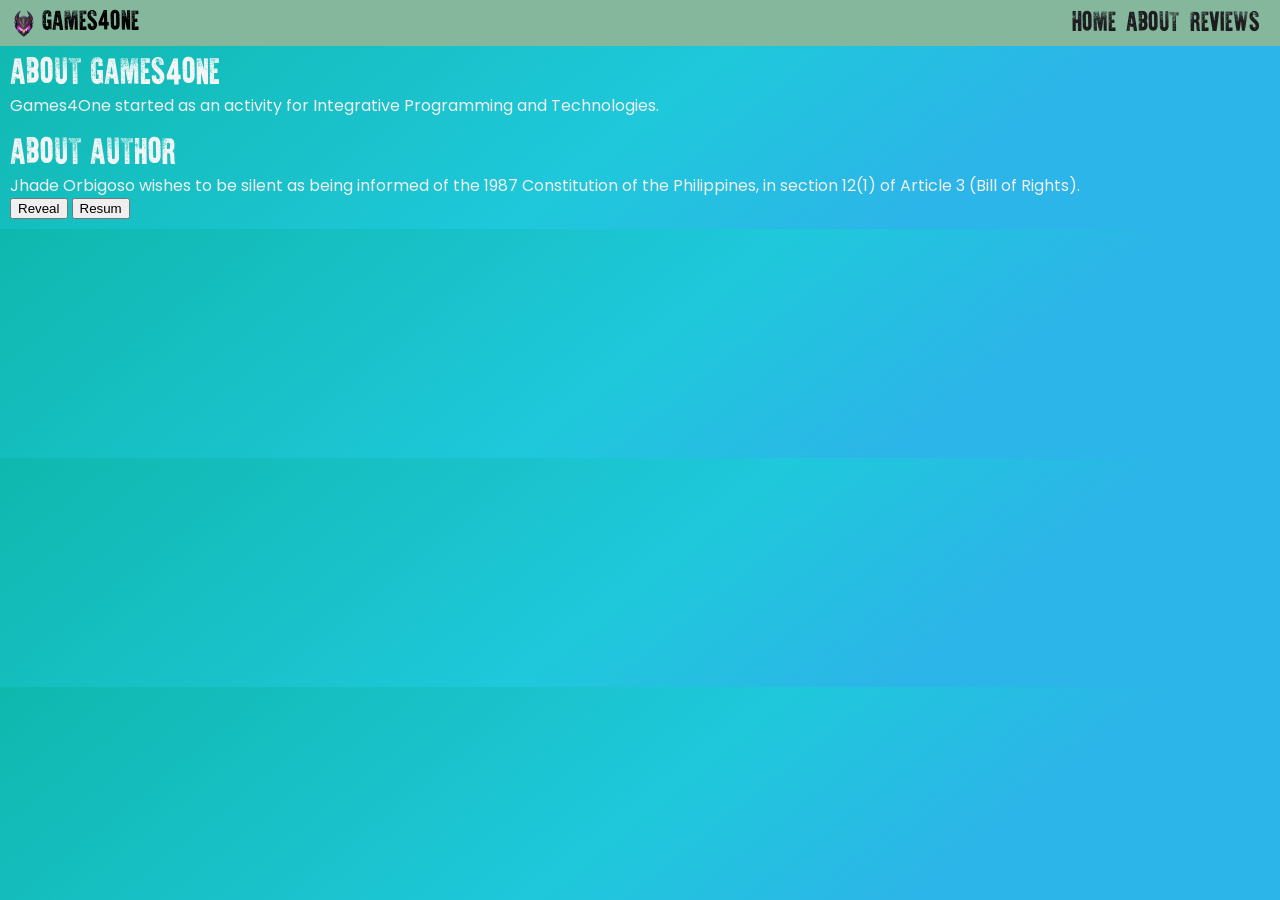
<file: pages/about.html>
<!DOCTYPE html>
<html lang="en">
<head>
    <meta charset="UTF-8">
    <meta name="viewport" content="width=device-width, initial-scale=1.0">
    <link rel="stylesheet" href="styles.css">
    <link rel="icon" type="image/x-icon" href="resources/images/g4o.png">
    <title>Games4One</title>
</head>

<script>
    function downloadCV() {
    var cvLink = "https://drive.google.com/file/d/1Q1IKWWchSAKVqOvzDoDAXkTT27K4_Qom/view?usp=sharing-DEKq8hsJsSKbAVU6UaHR0KEIiczvN7/view?usp=drivesdk";
    window.open(cvLink, '_blank');
  }
</script>


<body>
    <header>
        <div style="display: inline-flex;">
        <img src="resources/images/g4o.png" style="float: left;height: 2em; padding-right: 8px; padding-top: 5px;">
        <p style = "font-family: WarIsOver, sans-serif;font-size: 1.5em;margin-top: auto;">GAMES4ONE</p>
        </div>
        <div style="display: inline-flex; float: right; padding-right: 10px;">
            <a class="hdbtn" href="../index.html">HOME</a>
            <a class="hdbtn" href="about.html">ABOUT</a>
            <a class="hdbtn" href="reviews.html">REVIEWS</a>
        </div>
    </header>
    <article style="padding: 10px;">
        <p class="h">ABOUT GAMES4ONE</p>
        <p class="article">Games4One started as an activity for Integrative Programming and Technologies.</p>
        <br>
        <p class="h">ABOUT AUTHOR</p>
        <p class="article" id = "faketext">Jhade Orbigoso wishes to be silent as being informed of the 1987 Constitution of the Philippines, in section 12(1) of Article 3 (Bill of Rights).</p>
        
        <button type="menu" onclick='document.getElementById("faketext").innerHTML = "The author, Jhade Orbigoso is a second year BSIT Student currently studying at Bulacan State University (Main Campus)."'>Reveal</button>
        <button type = "menu" class="btn CV" onclick="downloadCV()">
            Resum
          </button>
    </article>
    
</body>
</html>
</file>
<file: pages/styles.css>
@font-face {
    font-family: 'Poppins';
    font-weight: normal;
    font-style: normal;
    src: url('resources/fonts/Poppins-Regular.woff2') format('woff2');
}

@font-face {
    font-family: 'WarIsOver';
    font-weight: normal;
    font-style: normal;
    src: url('resources/fonts/War-is-Over.woff') format('woff2');
}

* {
    box-sizing: border-box;
    margin: 0%;
}

header {
    padding: 5px;
    padding-left: 1%;
    background-color: #85B79D;
}

body {
    height:auto;
    background: linear-gradient(141deg, #0fb8ad 0%, #1fc8db 51%, #2cb5e8 75%);
}

.bg {
    background-image: url("resources/images/shc.jpeg");
    width: 100%;
    height: 50%;
    background-position: center;
    background-repeat: no-repeat;
    background-size: cover;
}

.content {
    width: 100%;
    height: auto;
    background-color: #1B1B1E;
    float: left;
    align-items: center;
    border-radius: 15px;
    padding: 15px;
    margin-bottom: 20px;
}

p.article {
    font-size: 16px;
    font-family: 'Poppins', sans-serif;
    color: #EFEFEF;
    text-align: justify;
}

p.h {
    font-size: 2em;
    font-family: 'WarIsOver', sans-serif;
    color: whitesmoke;
    display: block;
}

p.rating {
    display: block;
    font-family: 'WarIsOver', sans-serif;
    font-size: larger;
    color: whitesmoke;
}

img.contentimg {
    width: 160px;
    height: 200px;
    display: inline-flex;
    float: left;
    margin: 5px;
}

a.hdbtn {
    color:#1B1B1E;
    font-family: 'WarIsOver', sans-serif;
    font-size: 1.5em;
    margin: auto;
    padding: 5px;
    text-decoration: none;
}

a.hdbtn:hover{
    color:#EFEFEF
}
</file>
